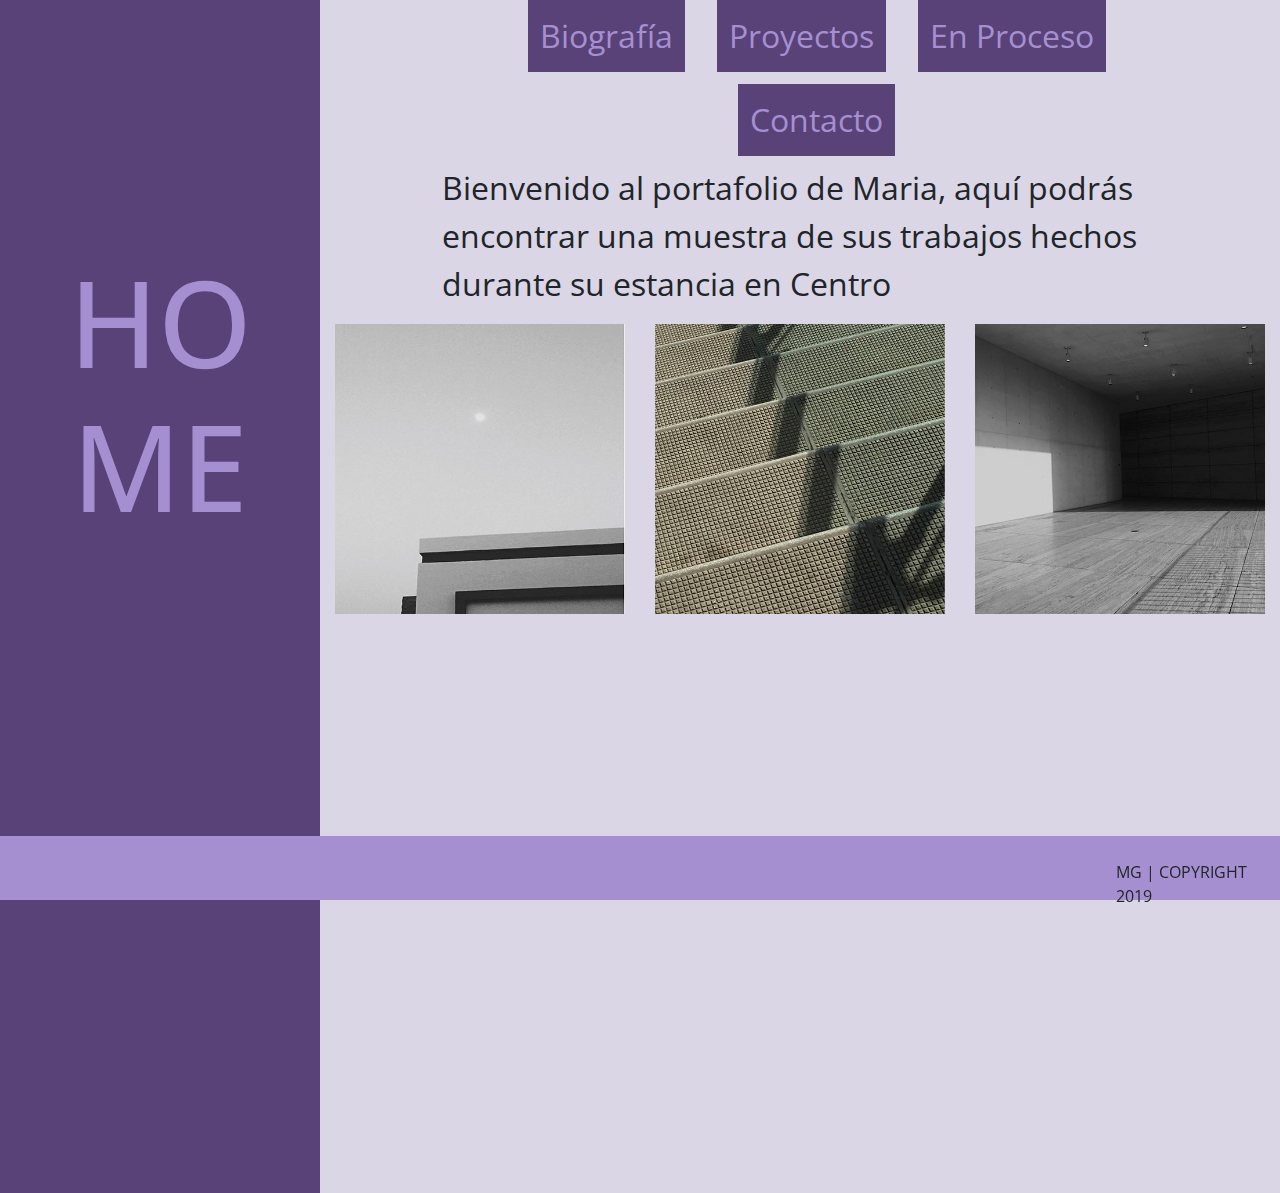
<file: index.html>
<!doctype html>
<html class="no-js" lang="">

<head>
  <meta charset="utf-8">
  <title>Maria Gaona | Home</title>
  <meta name="description" content="">
  <meta name="viewport" content="width=device-width, initial-scale=1">

  <link rel="manifest" href="site.webmanifest">
  <link rel="apple-touch-icon" href="icon.png">
  <!-- Place favicon.ico in the root directory -->

  <link rel="stylesheet" href="css/normalize.css">
<link rel="stylesheet" type="text/css" href="https://stackpath.bootstrapcdn.com/bootstrap/4.3.1/css/bootstrap.min.css">
  <link rel="stylesheet" href="css/main.css">

<link href="https://fonts.googleapis.com/css?family=Open+Sans+Condensed:300,300i,700|Open+Sans:400,700&display=swap" rel="stylesheet">
</head>

<body class="home">
  <!--[if IE]>
    <p class="browserupgrade">You are using an <strong>outdated</strong> browser. Please <a href="https://browsehappy.com/">upgrade your browser</a> to improve your experience and security.</p>
  <![endif]-->

  <!-- Add your site or application content here -->
 <div class="container-fluid">
  <div class="row head">
    <div class="col-md-3 sidebarleft">
      <h1>
        HO
        <br>ME
      </h1>
    </div>
    <div class="col-md-8">
      <ul class="navigation">
        <li class="list-item">
          <a href="bio.html">
            Biografía
          </a>
        </li>
        <li class="list-item">
         <a href="proyectos.html">Proyectos</a> 
        </li>
        <li class="list-item">
          <a href="proceso.html">En Proceso</a>
        </li>
        <li class="list-item">
          <a href="contact.html">Contacto</a>
        </li>
      </ul>
    </div>
    <div class="col-md-1">
    </div>
  </div>
  <div class="row texto">
    <div class="col-md-4">
    </div>
    <div class="col-md-7">
      <p class="description">
        Bienvenido al portafolio de Maria, aquí podrás encontrar una muestra de sus trabajos hechos durante su estancia en Centro
      </p>
    </div>
    <div class="col-md-1">
    </div>
  </div>
  <div class="row">
    <div class="col-md-3">
    </div>
    <div class="col-md-3">
     <img alt="Bootstrap Image Preview" src="img/home1.jpg" />
      </div>
          <div class="col-md-3">

        <img alt="Bootstrap Image Preview" src="img/home2.jpg" />
        </div>
            <div class="col-md-3">

       <img alt="Bootstrap Image Preview" src="img/home3.jpg" />
       </div>
      
    </div>
      >
  </div>
  <div class="row footer fixed-bottom">
    <div class="col-md-10">
    </div>
    <div class="col-md-2">
      <p>MG | COPYRIGHT 2019</p>
       
    
    </div>
  </div>
</div>


  <!-- Google Analytics: change UA-XXXXX-Y to be your site's ID. -->
  <script>
    window.ga = function () { ga.q.push(arguments) }; ga.q = []; ga.l = +new Date;
    ga('create', 'UA-XXXXX-Y', 'auto'); ga('set','transport','beacon'); ga('send', 'pageview')
  </script>
  <script src="https://www.google-analytics.com/analytics.js" async></script>
</body>

</html>
</file>
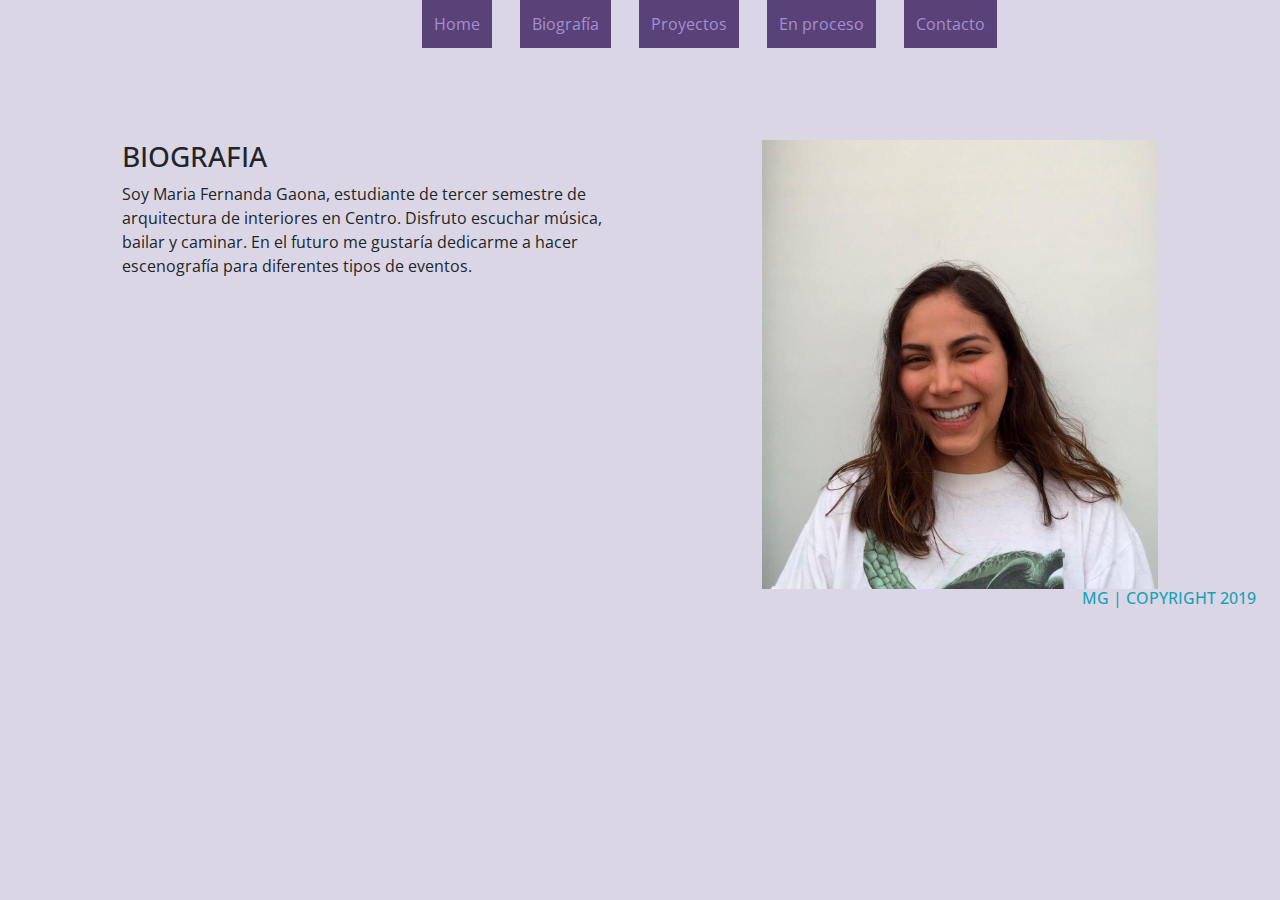
<file: bio.html>
<!doctype html>
<html class="no-js" lang="">

<head>
  <meta charset="utf-8">
  <title>Maria Gaona | Bio</title>
  <meta name="description" content="">
  <meta name="viewport" content="width=device-width, initial-scale=1">

  <link rel="manifest" href="site.webmanifest">
  <link rel="apple-touch-icon" href="icon.png">
  <!-- Place favicon.ico in the root directory -->

  <link rel="stylesheet" href="css/normalize.css">
<link rel="stylesheet" type="text/css" href="https://stackpath.bootstrapcdn.com/bootstrap/4.3.1/css/bootstrap.min.css">
  <link rel="stylesheet" href="css/main.css">

<link href="https://fonts.googleapis.com/css?family=Open+Sans+Condensed:300,300i,700|Open+Sans:400,700&display=swap" rel="stylesheet">
</head>

<body>
  <!--[if IE]>
    <p class="browserupgrade">You are using an <strong>outdated</strong> browser. Please <a href="https://browsehappy.com/">upgrade your browser</a> to improve your experience and security.</p>
  <![endif]-->

  <!-- Add your site or application content here -->
  <div class="container-fluid">
  <div class="row">
    <div class="col-md-1">
    </div>
    <div class="col-md-10">
      <ul class="navigation">
        <li class="list-item">
          <a href="index.html">Home</a>
        </li>
        <li class="list-item">
          <a href="bio.html">Biografía</a>
        </li>
        <li class="list-item">
          <a href="proyectos.html">Proyectos</a>
        </li>
        <li class="list-item">
         <a href="proceso.html">En proceso</a> 
        </li>
        <li class="list-item">
          <a href="contact.html">Contacto</a>
        </li>
      </ul>
    </div>
    <div class="col-md-1">
    </div>
  </div>
  <div class="row">
    <div class="col-md-1">
    </div>
    <div class="col-md-5">
      <h3>
        BIOGRAFIA
      </h3>
      <p>
        Soy Maria Fernanda Gaona, estudiante de tercer semestre de arquitectura de interiores en Centro. Disfruto escuchar música, bailar y caminar. En el futuro me gustaría dedicarme a hacer escenografía para diferentes tipos de eventos. 
      </p>
    </div>
    <div class="col-md-1">
    </div>
    <div class="col-md-4">
      <img alt="Bootstrap Image Preview" src="maria.jpg" />
    </div>
    <div class="col-md-1">
    </div>
  </div>
  <div class="row">
    <div class="col-md-10">
    </div>
    <div class="col-md-2">
      <h6 class="text-info">
         MG | COPYRIGHT 2019
      </h3>
    </div>
  </div>
</div>


  <!-- Google Analytics: change UA-XXXXX-Y to be your site's ID. -->
  <script>
    window.ga = function () { ga.q.push(arguments) }; ga.q = []; ga.l = +new Date;
    ga('create', 'UA-XXXXX-Y', 'auto'); ga('set','transport','beacon'); ga('send', 'pageview')
  </script>
  <script src="https://www.google-analytics.com/analytics.js" async></script>
</body>

</html>
</file>
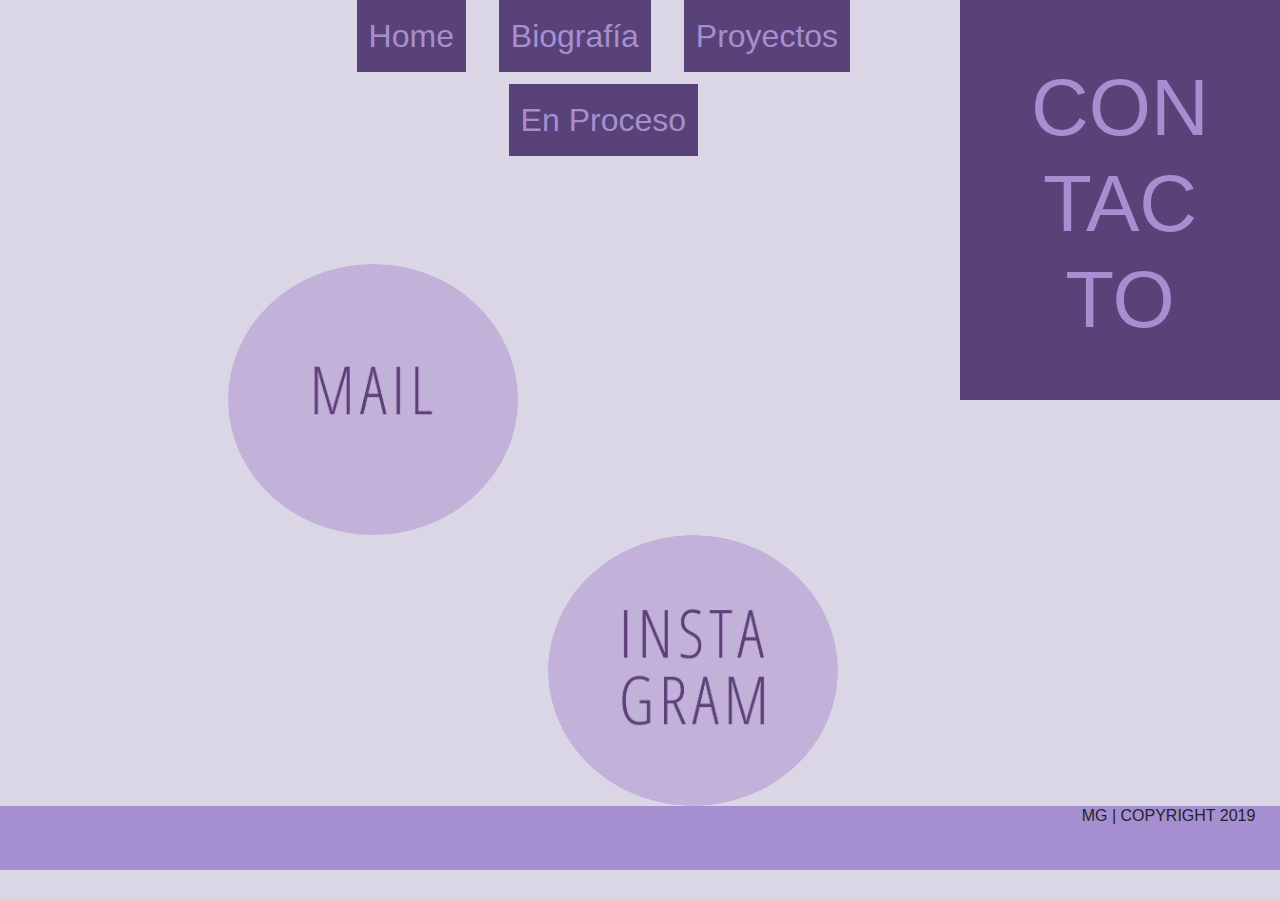
<file: contact.html>
<!doctype html>
<html class="no-js" lang="">

<head>
  <meta charset="utf-8">
  <title>Maria Gaona | Contact</title>
  <meta name="description" content="">
  <meta name="viewport" content="width=device-width, initial-scale=1">

  <link rel="manifest" href="site.webmanifest">
  <link rel="apple-touch-icon" href="icon.png">
  <!-- Place favicon.ico in the root directory -->

  <link rel="stylesheet" href="css/normalize.css">
<link rel="stylesheet" type="text/css" href="https://stackpath.bootstrapcdn.com/bootstrap/4.3.1/css/bootstrap.min.css">
  <link rel="stylesheet" href="css/main.css">

<link href="https://fonts.googleapis.com/css?family=Open+Sans+Condensed:300&display=swap" rel="stylesheet">
</head>

<body>
  <!--[if IE]>
    <p class="browserupgrade">You are using an <strong>outdated</strong> browser. Please <a href="https://browsehappy.com/">upgrade your browser</a> to improve your experience and security.</p>
  <![endif]-->

  <!-- Add your site or application content here -->
<div class="container-fluid">
  <div class="row head">
    <div class="col-md-1">
    </div>
    <div class="col-md-8">
      <ul class="navigation">
        <li class="list-item">
          <a href="index.html">Home</a>
        </li>
        <li class="list-item">
          <a href="bio.html">Biografía</a>
        </li>
        <li class="list-item">
          <a href="proyectos.html">Proyectos</a>
        </li>
        <li class="list-item">
          <a href="proceso.html">En Proceso</a>
      </ul>
    </div>
    <div class="col-md-3 sidebarright">
      <h1>
        CON
        <br>TAC
        <br>TO
      </h1>
    </div>
  </div>
  <div class="row mail">
    <div class="col-md-2">
    </div>
    <div class="col-md-3 mail">
      <img alt="Bootstrap Image Preview" src="img/contacto1.png" class="rounded-circle" />
    </div>
    <div class="col-md-7">
    </div>
  </div>
  <div class="row">
    <div class="col-md-5">
    </div>
    <div class="col-md-3">
     <img alt="Bootstrap Image Preview" src="img/contacto2.jpg" class="rounded-circle" />
    </div>
    <div class="col-md-4">
    </div>
  </div>
  <div class="row footer">
    <div class="col-md-10">
    </div>
    <div class="col-md-2">
      <h6>
        MG | COPYRIGHT 2019
      </h6>
    </div>
  </div>
</div>


  <!-- Google Analytics: change UA-XXXXX-Y to be your site's ID. -->
  <script>
    window.ga = function () { ga.q.push(arguments) }; ga.q = []; ga.l = +new Date;
    ga('create', 'UA-XXXXX-Y', 'auto'); ga('set','transport','beacon'); ga('send', 'pageview')
  </script>
  <script src="https://www.google-analytics.com/analytics.js" async></script>
</body>

</html>
</file>
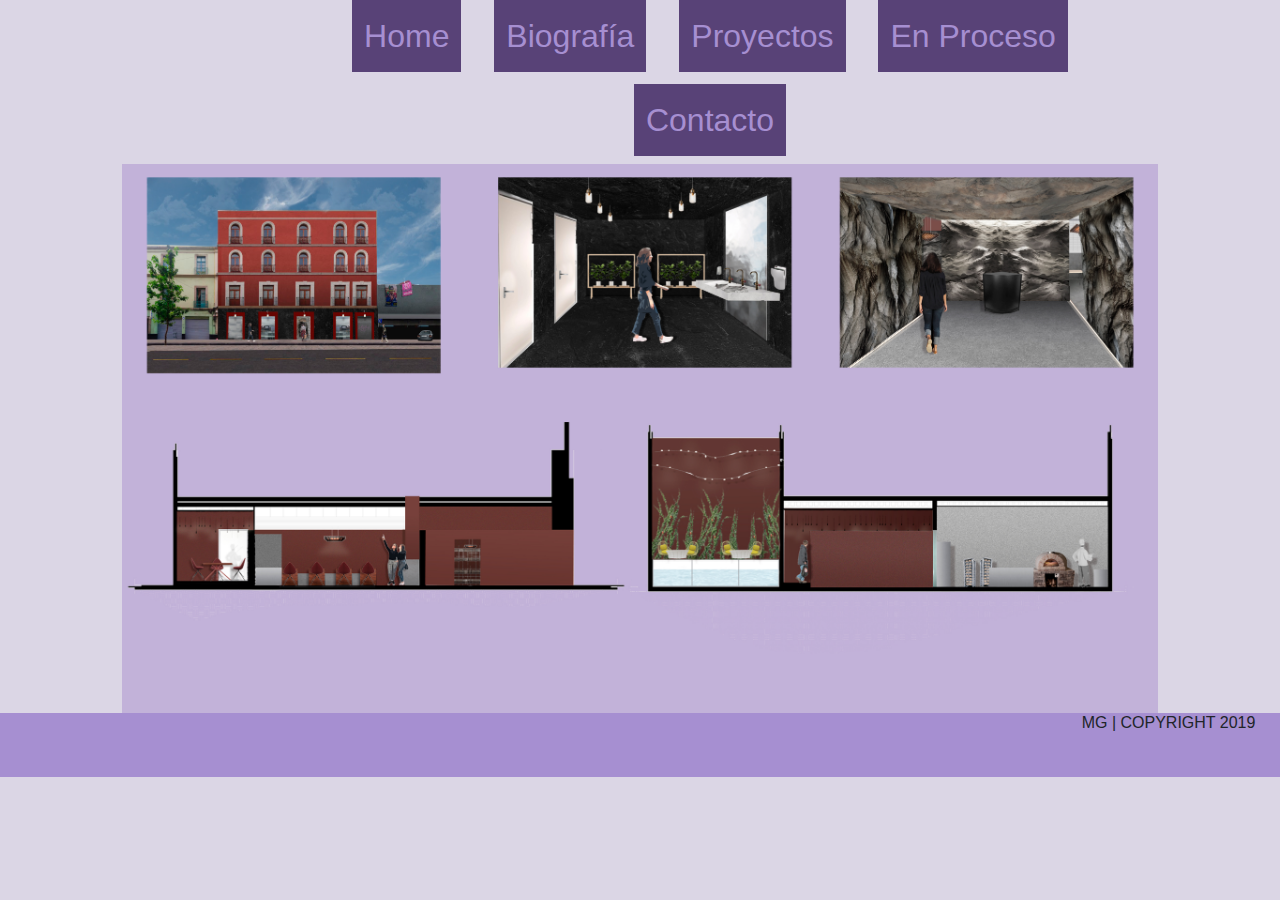
<file: proceso.html>
<!doctype html>
<html class="no-js" lang="">

<head>
  <meta charset="utf-8">
  <title>Maria Gaona | Proceso</title>
  <meta name="description" content="">
  <meta name="viewport" content="width=device-width, initial-scale=1">

  <link rel="manifest" href="site.webmanifest">
  <link rel="apple-touch-icon" href="icon.png">
  <!-- Place favicon.ico in the root directory -->

  <link rel="stylesheet" href="css/normalize.css">
<link rel="stylesheet" type="text/css" href="https://stackpath.bootstrapcdn.com/bootstrap/4.3.1/css/bootstrap.min.css">
  <link rel="stylesheet" href="css/main.css">

<link href="https://fonts.googleapis.com/css?family=Open+Sans+Condensed:300&display=swap" rel="stylesheet">
</head>

<body>
  <!--[if IE]>
    <p class="browserupgrade">You are using an <strong>outdated</strong> browser. Please <a href="https://browsehappy.com/">upgrade your browser</a> to improve your experience and security.</p>
  <![endif]-->

  <!-- Add your site or application content here -->
<div class="container-fluid">
  <div class="row head">
    <div class="col-md-1">
    </div>
    <div class="col-md-10">
      <ul class="navigation">
        <li class="list-item">
          <a href="">Home</a>
        </li>
        <li class="list-item">
          <a href="">Biografía</a>
        </li>
        <li class="list-item">
          <a href="">Proyectos</a>
        </li>
        <li class="list-item">
          <a href="">En Proceso</a>
        </li>
        <li class="list-item">
          <a href="">Contacto</a>
        </li>
      </ul>
    </div>
    <div class="col-md-1">
    </div>
  </div>
  <div class="row">
    <div class="col-md-1">
    </div>
    <div class="col-md-10 proceso">
      <img alt="Bootstrap Image Preview" src="img/PROCESO.jpg" />
    </div>
    <div class="col-md-1">
    </div>
  </div>
  <div class="row footer">
    <div class="col-md-10">
    </div>
    <div class="col-md-2">
      <h6>
        MG | COPYRIGHT 2019
      </h6>
    </div>
  </div>
</div>


  <!-- Google Analytics: change UA-XXXXX-Y to be your site's ID. -->
  <script>
    window.ga = function () { ga.q.push(arguments) }; ga.q = []; ga.l = +new Date;
    ga('create', 'UA-XXXXX-Y', 'auto'); ga('set','transport','beacon'); ga('send', 'pageview')
  </script>
  <script src="https://www.google-analytics.com/analytics.js" async></script>
</body>

</html>
</file>
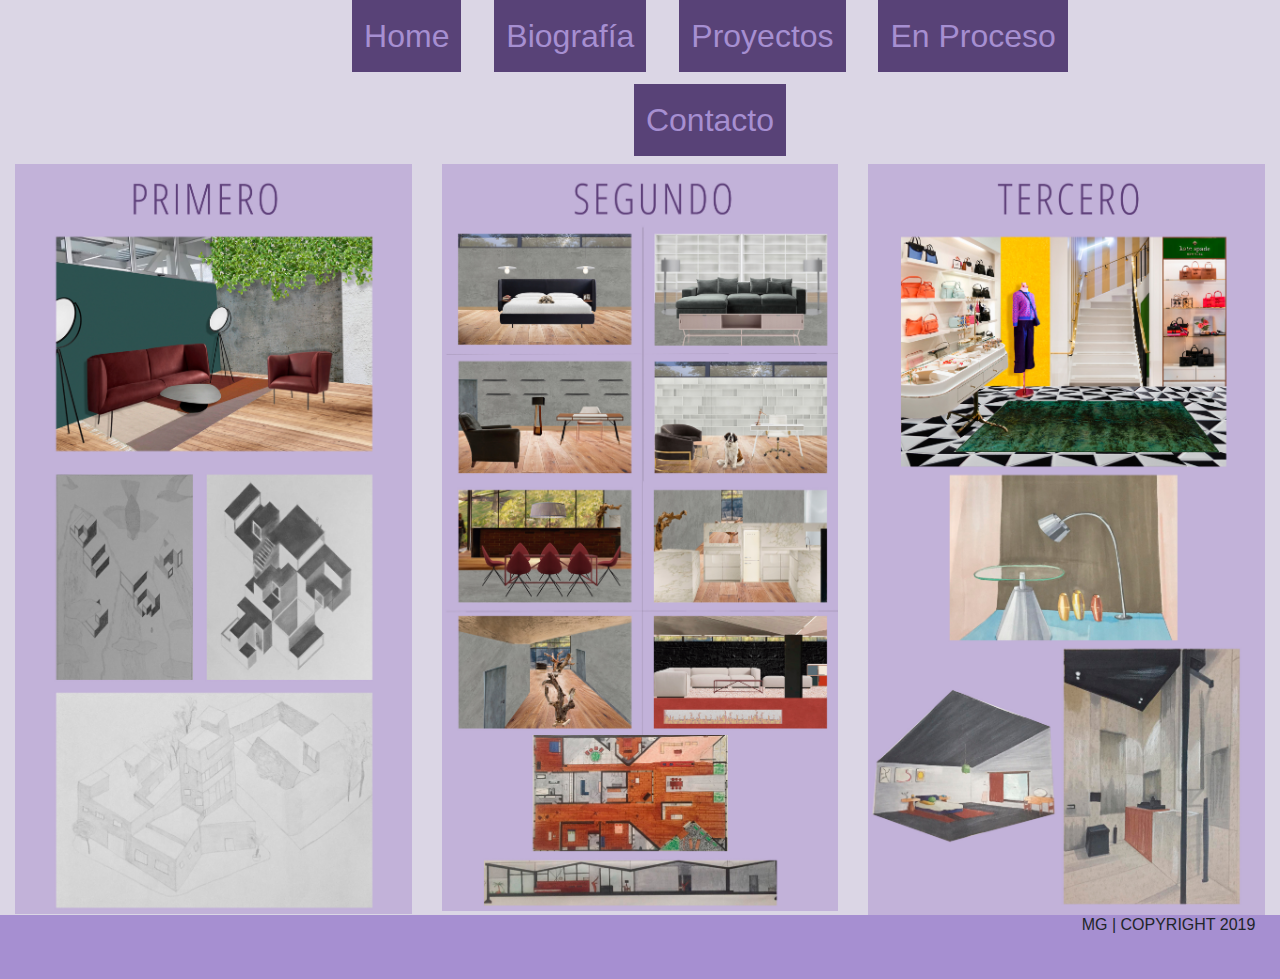
<file: proyectos.html>
<!doctype html>
<html class="no-js" lang="">

<head>
  <meta charset="utf-8">
  <title>Maria Gaona | Proyectos</title>
  <meta name="description" content="">
  <meta name="viewport" content="width=device-width, initial-scale=1">

  <link rel="manifest" href="site.webmanifest">
  <link rel="apple-touch-icon" href="icon.png">
  <!-- Place favicon.ico in the root directory -->

  <link rel="stylesheet" href="css/normalize.css">
<link rel="stylesheet" type="text/css" href="https://stackpath.bootstrapcdn.com/bootstrap/4.3.1/css/bootstrap.min.css">
  <link rel="stylesheet" href="css/main.css">

<link href="https://fonts.googleapis.com/css?family=Open+Sans+Condensed:300&display=swap" rel="stylesheet">
</head>

<body>
  <!--[if IE]>
    <p class="browserupgrade">You are using an <strong>outdated</strong> browser. Please <a href="https://browsehappy.com/">upgrade your browser</a> to improve your experience and security.</p>
  <![endif]-->

  <!-- Add your site or application content here -->
<div class="container-fluid">
  <div class="row head">
    <div class="col-md-1">
    </div>
    <div class="col-md-10">
      <ul class="navigation">
        <li class="list-item">
            <a href="index.html">Home</a>
        </li>
        <li class="list-item">
          <a href="bio.html">Biografía</a>
        </li>
        <li class="list-item">
          <a href="proyectos.html">Proyectos</a>
        </li>
        <li class="list-item">
          <a href="proceso.html">En Proceso</a>
        </li>
        <li class="list-item">
          <a href="contact.html">Contacto</a>
        </li>
      </ul>
    </div>
    <div class="col-md-1">
    </div>
  </div>
  <div class="row">
    <div class="col-md-4 primero">
      <img alt="Bootstrap Image Preview" src="img/primero.jpg" />
    </div>
    <div class="col-md-4 segundo">
      <img alt="Bootstrap Image Preview" src="img/segundo.jpg" />
    </div>
    <div class="col-md-4 tercero">
      <img alt="Bootstrap Image Preview" src="img/tercero.jpg" />
    </div>
  </div>
  <div class="row footer">
    <div class="col-md-10">
    </div>
    <div class="col-md-2">
      <h6>
        MG | COPYRIGHT 2019
      </h6>
    </div>
  </div>
</div>


  <!-- Google Analytics: change UA-XXXXX-Y to be your site's ID. -->
  <script>
    window.ga = function () { ga.q.push(arguments) }; ga.q = []; ga.l = +new Date;
    ga('create', 'UA-XXXXX-Y', 'auto'); ga('set','transport','beacon'); ga('send', 'pageview')
  </script>
  <script src="https://www.google-analytics.com/analytics.js" async></script>
</body>

</html>
</file>
<file: css/main.css>
/*! HTML5 Boilerplate v7.2.0 | MIT License | https://html5boilerplate.com/ */

/* main.css 2.0.0 | MIT License | https://github.com/h5bp/main.css#readme */
/*
 * What follows is the result of much research on cross-browser styling.
 * Credit left inline and big thanks to Nicolas Gallagher, Jonathan Neal,
 * Kroc Camen, and the H5BP dev community and team.
 */

/* ==========================================================================
   Base styles: opinionated defaults
   ========================================================================== */

html {
  color: #222;
  font-size: 1em;
  line-height: 1.4;

}

/*
 * Remove text-shadow in selection highlight:
 * https://twitter.com/miketaylr/status/12228805301
 *
 * Vendor-prefixed and regular ::selection selectors cannot be combined:
 * https://stackoverflow.com/a/16982510/7133471
 *
 * Customize the background color to match your design.
 */

::-moz-selection {
  background: #b3d4fc;
  text-shadow: none;
}

::selection {
  background: #b3d4fc;
  text-shadow: none;
}

/*
 * A better looking default horizontal rule
 */

hr {
  display: block;
  height: 1px;
  border: 0;
  border-top: 1px solid #ccc;
  margin: 1em 0;
  padding: 0;
}

/*
 * Remove the gap between audio, canvas, iframes,
 * images, videos and the bottom of their containers:
 * https://github.com/h5bp/html5-boilerplate/issues/440
 */

audio,
canvas,
iframe,
img,
svg,
video {
  vertical-align: middle;
}

/*
 * Remove default fieldset styles.
 */

fieldset {
  border: 0;
  margin: 0;
  padding: 0;
}

/*
 * Allow only vertical resizing of textareas.
 */

textarea {
  resize: vertical;
}

/* ==========================================================================
   Browser Upgrade Prompt
   ========================================================================== */

.browserupgrade {
  margin: 0.2em 0;
  background: #ccc;
  color: #000;
  padding: 0.2em 0;
}

/* ==========================================================================
   Author's custom styles
   ========================================================================== */
body {
  font-family: 'Open Sans', sans-serif;
  background:#dbd6e5;
}
img{width:100%;
max-width: 100%}


a{
  color: #a68fd1;
  text-decoration: none;

}

a:hover{
   color: #a68fd1;
  text-decoration: none;
}

ul{list-style-type: none;}

li{
  display: inline-block;
}


.navigation{
  color: #a68fd1;
  text-align: center;
  margin-left: 100px;
  margin-bottom: 80px;
}

.description{
  margin-top: 100px;
}

.navigation li{
    background: #584277;
    margin: 12px;
    padding: 12px;
    margin-top: 0;
}

.sidebarleft{
  height: 1193px;
  background:#584277; 
}

.sidebarleft h1{
  font-size: 120px;
  font-weight: 800px;
  color: #a68fd1;
  margin: 0 auto;
  text-align: center;
  margin-top: 250px;
}

.sidebarright{
  height: 400px;
  background:#584277; 
}

.sidebarright h1{
  font-size: 80px;
  font-weight: 800px;
  color: #a68fd1;
   text-align: center;
  margin-top: 60px;
}
/* ==========================================================================
   Helper classes
   ========================================================================== */
   .footer{
    background:#a68fd1;
    height:4em;

   }

   .footer p{
    margin: 12px;
    padding: 12px;
   }
   .texto {
    font-size: 2em;
   }
   .head {

    height: 2em;
    font-size: 2em;
   }

   .mail {
margin-top: 100px;
   }

   .primero {
    margin-top: 100px;
   }

   .segundo{
    margin-top: 100px;
   }

   .tercero{
    margin-top: 100px;
   }

   .proceso {
    margin-top: 100px;
   }
/*
 * Hide visually and from screen readers
 */

.hidden {
  display: none !important;
}

/*
* Hide only visually, but have it available for screen readers:
* https://snook.ca/archives/html_and_css/hiding-content-for-accessibility
*
* 1. For long content, line feeds are not interpreted as spaces and small width
*    causes content to wrap 1 word per line:
*    https://medium.com/@jessebeach/beware-smushed-off-screen-accessible-text-5952a4c2cbfe
*/

.sr-only {
  border: 0;
  clip: rect(0, 0, 0, 0);
  height: 1px;
  margin: -1px;
  overflow: hidden;
  padding: 0;
  position: absolute;
  white-space: nowrap;
  width: 1px;
  /* 1 */
}

/*
* Extends the .sr-only class to allow the element
* to be focusable when navigated to via the keyboard:
* https://www.drupal.org/node/897638
*/

.sr-only.focusable:active,
.sr-only.focusable:focus {
  clip: auto;
  height: auto;
  margin: 0;
  overflow: visible;
  position: static;
  white-space: inherit;
  width: auto;
}

/*
* Hide visually and from screen readers, but maintain layout
*/

.invisible {
  visibility: hidden;
}

/*
* Clearfix: contain floats
*
* For modern browsers
* 1. The space content is one way to avoid an Opera bug when the
*    `contenteditable` attribute is included anywhere else in the document.
*    Otherwise it causes space to appear at the top and bottom of elements
*    that receive the `clearfix` class.
* 2. The use of `table` rather than `block` is only necessary if using
*    `:before` to contain the top-margins of child elements.
*/

.clearfix:before,
.clearfix:after {
  content: " ";
  /* 1 */
  display: table;
  /* 2 */
}

.clearfix:after {
  clear: both;
}

/* ==========================================================================
   EXAMPLE Media Queries for Responsive Design.
   These examples override the primary ('mobile first') styles.
   Modify as content requires.
   ========================================================================== */

@media only screen and (min-width: 35em) {
  /* Style adjustments for viewports that meet the condition */
}

@media print,
  (-webkit-min-device-pixel-ratio: 1.25),
  (min-resolution: 1.25dppx),
  (min-resolution: 120dpi) {
  /* Style adjustments for high resolution devices */
}

/* ==========================================================================
   Print styles.
   Inlined to avoid the additional HTTP request:
   https://www.phpied.com/delay-loading-your-print-css/
   ========================================================================== */

@media print {
  *,
  *:before,
  *:after {
    background: transparent !important;
    color: #000 !important;
    /* Black prints faster */
    -webkit-box-shadow: none !important;
    box-shadow: none !important;
    text-shadow: none !important;
  }
  a,
  a:visited {
    text-decoration: underline;
  }
  a[href]:after {
    content: " (" attr(href) ")";
  }
  abbr[title]:after {
    content: " (" attr(title) ")";
  }
  /*
     * Don't show links that are fragment identifiers,
     * or use the `javascript:` pseudo protocol
     */
  a[href^="#"]:after,
  a[href^="javascript:"]:after {
    content: "";
  }
  pre {
    white-space: pre-wrap !important;
  }
  pre,
  blockquote {
    border: 1px solid #999;
    page-break-inside: avoid;
  }
  /*
     * Printing Tables:
     * https://web.archive.org/web/20180815150934/http://css-discuss.incutio.com/wiki/Printing_Tables
     */
  thead {
    display: table-header-group;
  }
  tr,
  img {
    page-break-inside: avoid;
  }
  p,
  h2,
  h3 {
    orphans: 3;
    widows: 3;
  }
  h2,
  h3 {
    page-break-after: avoid;
  }
}
</file>
